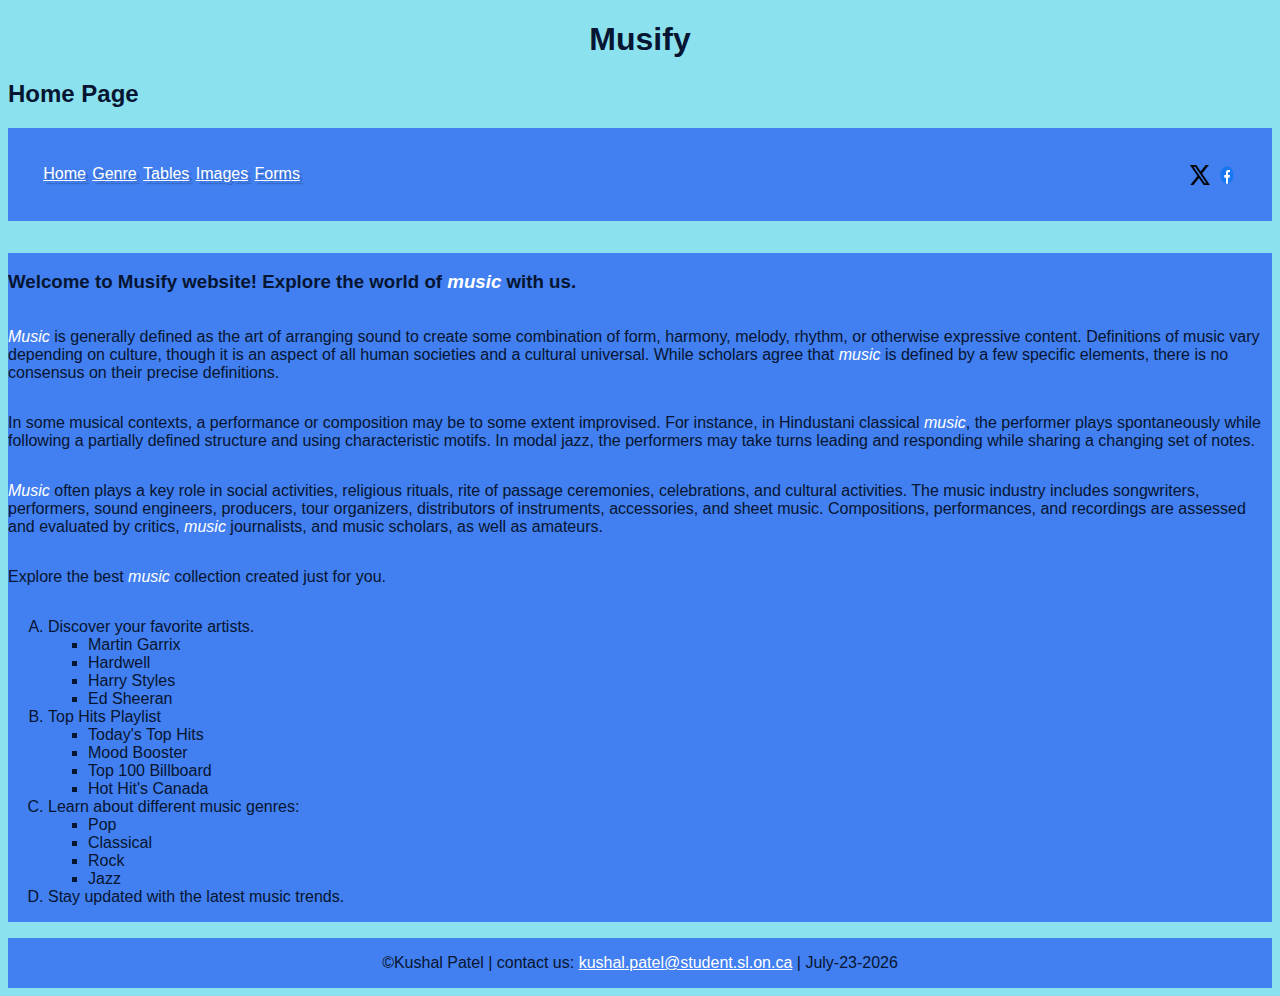
<file: Index.html>
<!DOCTYPE html>
<!-- Kushal Patel. -->
<html lang="en">
<head>
<title>Music Website</title>
<link rel="stylesheet" type="text/css" href="./webcss/webcss.css">
<script type = "text/javascript" src = "./js/webjs.js"></script>
</head>
<body onload="showDate()">
   
    <h1>Musify</h1>
    <h2>Home Page</h2>

    <div class="navflexcontainer">
        <div class="navflexitem"><a href="Index.html">Home</a></div>
        <div class="navflexitem"> <a href="genre.html">Genre</a></div>
        <div class="navflexitem"><a href="tables.html">Tables</a></div>
        <div class="navflexitem"><a href="images.html">Images</a></div>
        <div class="navflexitem"><a href="forms.html">Forms</a></div>
        <div class="extra_space">&nbsp;&nbsp;&nbsp;&nbsp;</div>
        <div class="navflexitem">
            <a target="_blank" href="https://twitter.com/">
                <img src="./imgs/img11.webp" height="20" width="20" alt="twitter">
            </a>
        </div>
        <div class="navflexitem">
            <a target="_blank" href="https://www.facebook.com/">
                <img src="./imgs/img12.png" height="20" width="20" alt="facebook">
            </a>
        </div>
    </div>

    <div class="maincontainer">
        <h3>Welcome to Musify website! Explore the world of <span class="highlight">music</span> with us.</h3>
    
        <p>
            <span class="highlight">Music</span> is generally defined as the art of arranging sound to create some combination of form, harmony, melody, rhythm, or otherwise expressive content. Definitions of music vary depending on culture, though it is an aspect of all human societies and a cultural universal. While scholars agree that <span class="highlight">music</span> is defined by a few specific elements, there is no consensus on their precise definitions. 
        </p>
        <p>
            In some musical contexts, a performance or composition may be to some extent improvised. For instance, in Hindustani classical <span class="highlight">music</span>, the performer plays spontaneously while following a partially defined structure and using characteristic motifs. In modal jazz, the performers may take turns leading and responding while sharing a changing set of notes. 
        </p>
        <p>
            <span class="highlight">Music</span> often plays a key role in social activities, religious rituals, rite of passage ceremonies, celebrations, and cultural activities. The music industry includes songwriters, performers, sound engineers, producers, tour organizers, distributors of instruments, accessories, and sheet music. Compositions, performances, and recordings are assessed and evaluated by critics, <span class="highlight">music</span> journalists, and music scholars, as well as amateurs.
        </p>

        <p>Explore the best <span class="highlight">music</span> collection created just for you.</p>
        <ol>
            <li>Discover your favorite artists.
                <ul>
                    <li>Martin Garrix</li>
                    <li>Hardwell</li>
                    <li>Harry Styles</li>
                    <li>Ed Sheeran</li>
                </ul>
            </li>    
        <li>Top Hits Playlist
                <ul>
                    <li>Today's Top Hits</li>
                    <li>Mood Booster</li>
                    <li>Top 100 Billboard</li>
                    <li>Hot Hit's Canada</li>
                </ul>
        </li>    
            <li>Learn about different music genres:
                <ul>
                    <li>Pop</li>
                    <li>Classical</li>
                    <li>Rock</li>
                    <li>Jazz</li>
                </ul>
            </li>
            <li>Stay updated with the latest music trends.</li>
        </ol>           
    </div> 
    <p> </p>
    <div class="footercontainer">   
        <footer>
            &copy;Kushal Patel | contact us: <a href="mailto:kushal.patel@student.sl.on.ca">kushal.patel@student.sl.on.ca</a> | <a id="TodaysDate"></a>        
        </footer>
    </div>    
</body>
</html>
</file>
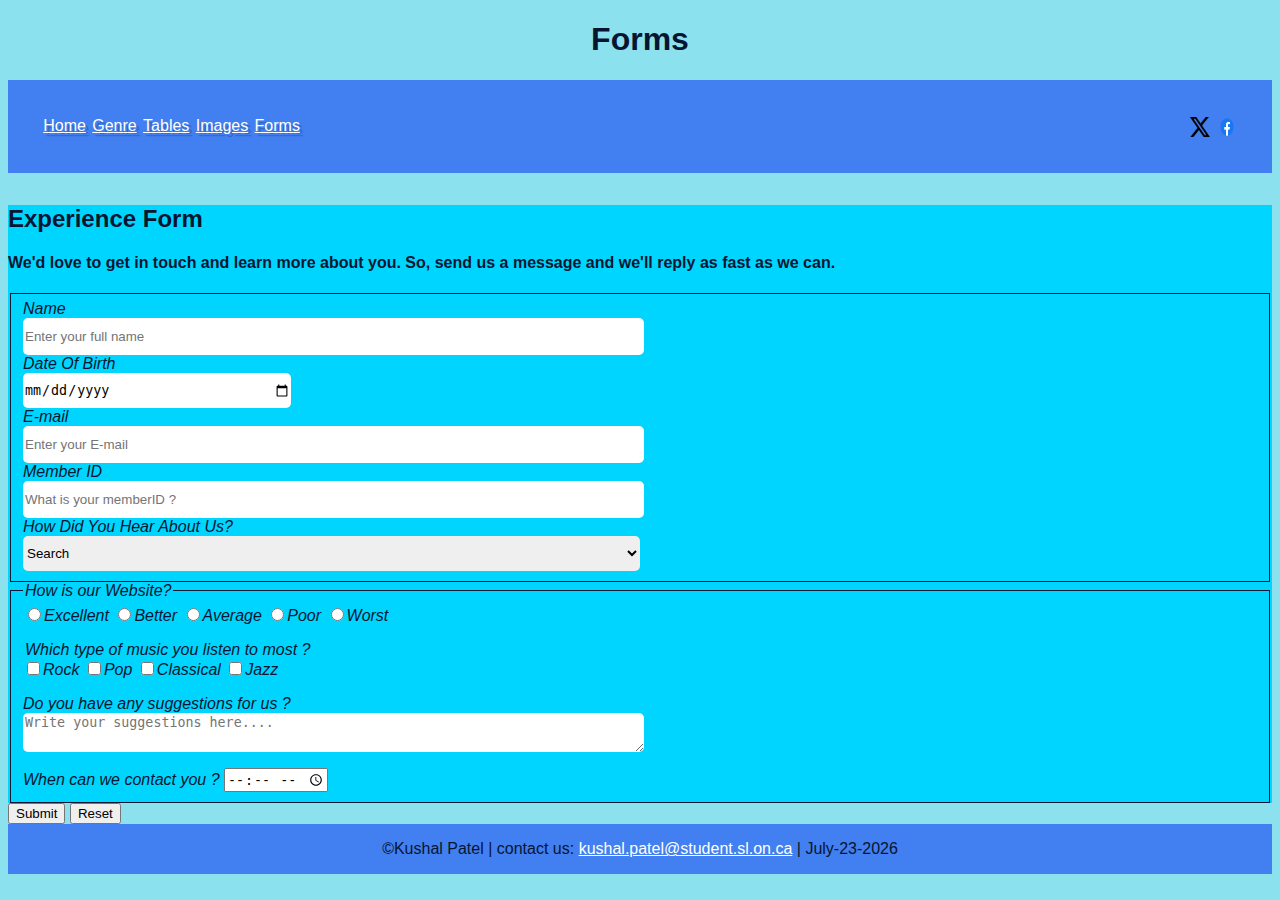
<file: forms.html>
<!DOCTYPE html>
<!-- Kushal Patel. -->
<html lang=""en">
<head>
<meta charset = "UTF-8">
<title>Genres </title>
<link rel="stylesheet" type="text/css" href="./webcss/webcss.css">
<script type = "text/javascript" src = "./js/webjs.js"></script>
</head>    
<body onload="showDate()">

    <h1>Forms</h1>
    <div class="navflexcontainer">
        <div class="navflexitem"><a href="Index.html">Home</a></div>
        <div class="navflexitem"> <a href="genre.html">Genre</a></div>
        <div class="navflexitem"><a href="tables.html">Tables</a></div>
        <div class="navflexitem"><a href="images.html">Images</a></div>
        <div class="navflexitem"><a href="forms.html">Forms</a></div>
        <div class="extra_space">&nbsp;&nbsp;&nbsp;&nbsp;</div>
        <div class="navflexitem">
            <a target="_blank" href="https://twitter.com/">
            <img src="./imgs/img11.webp" height="20" width="20" alt="twitter">
            </a>
        </div>
        <div class="navflexitem">
            <a target="_blank" href="https://www.facebook.com/">
                <img src="./imgs/img12.png" height="20" width="20" alt="facebook">
            </a>
        </div>
    </div>

    <form class="formtext" action="Index.html" id="experience form">
        <div class="formmaincontainer">
            <h2>Experience Form</h2>
            <h4>We'd love to get in touch and learn more about you. So, send us a
                message and we'll reply as fast as we can.</h4>
            <fieldset>
                <label for="name">Name</label>
                <input class="textfield" type="text" id="name" placeholder="Enter your full name">
                
                <label for="DateOfBirth">Date Of Birth</label>
                <input class="textfield" type="date" id="DateOfBirth">

                <label for="email">E-mail</label>
                <input class="textfield" type="email" id="email" placeholder="Enter your E-mail">

                <label for="memeberId">Member ID</label>
                <input class="textfield" type="number" id="memberId" placeholder="What is your memberID ?">

                <label for="list">How Did You Hear About Us?
                    <select class="textfield" id="list" required>
                        <option value=""> Search </option>
                        <option value="social_media">Social Media</option>
                        <option value="search_engine">Search Engine</option>
                        <option value="Musify_own_site">Musify Own Site</option>
                        <option value="advertising">Advertising</option>
                        <option value="university_website">University Website</option>
                        <option value="friend">Friend</option>
                    </select>
                </label>
            </fieldset>
            <fieldset>
                <legend>How is our Website?</legend>
                <label for="excellent"><input id="excellent" value="excellent" type="radio" name="satisfaction">Excellent</label>
                <label for="better"><input id="better" value="better" type="radio" name="satisfaction">Better</label>
                <label for="average"><input id="average" value="average" type="radio" name="satisfaction">Average</label>
                <label for="poor"><input id="poor" value="poor" type="radio" name="satisfaction">Poor</label>
                <label for="worst"><input id="worst" value="worst" type="radio" name="satisfaction">Worst</label>
                <p> </p>
                <legend>Which type of music you listen to most ?</legend>
                <label for="rock"><input value="rock" type="checkbox" name="genre">Rock</label>
                <label for="pop"><input  value="pop" type="checkbox" name="genre">Pop</label>
                <label for="classical"><input value="classical" type="checkbox" name="genre">Classical</label>
                <label for="jazz"><input value="jazz" type="checkbox" name="genre">Jazz</label>
                <p> </p>
                <label>Do you have any suggestions for us ?
                    <textarea class="textfield" name="suggestions" rows="5" placeholder="Write your suggestions here...."></textarea>                        
                </label>
                <p> </p>
                <label>When can we contact you ?
                    <input type="time" id="websitetime" placeholder="befor 6:00PM">
                </label>
                
            </fieldset>
        </div>
        <button name="submit">Submit</button>
        <button name="reset">Reset</button>
    </form>
    <div class="footercontainer">
        <footer>
            &copy;Kushal Patel | contact us: <a href="mailto:kushal.patel@student.sl.on.ca">kushal.patel@student.sl.on.ca</a> | <a id="TodaysDate"></a>
    </footer>
   </div>
</body>
</html>
</file>
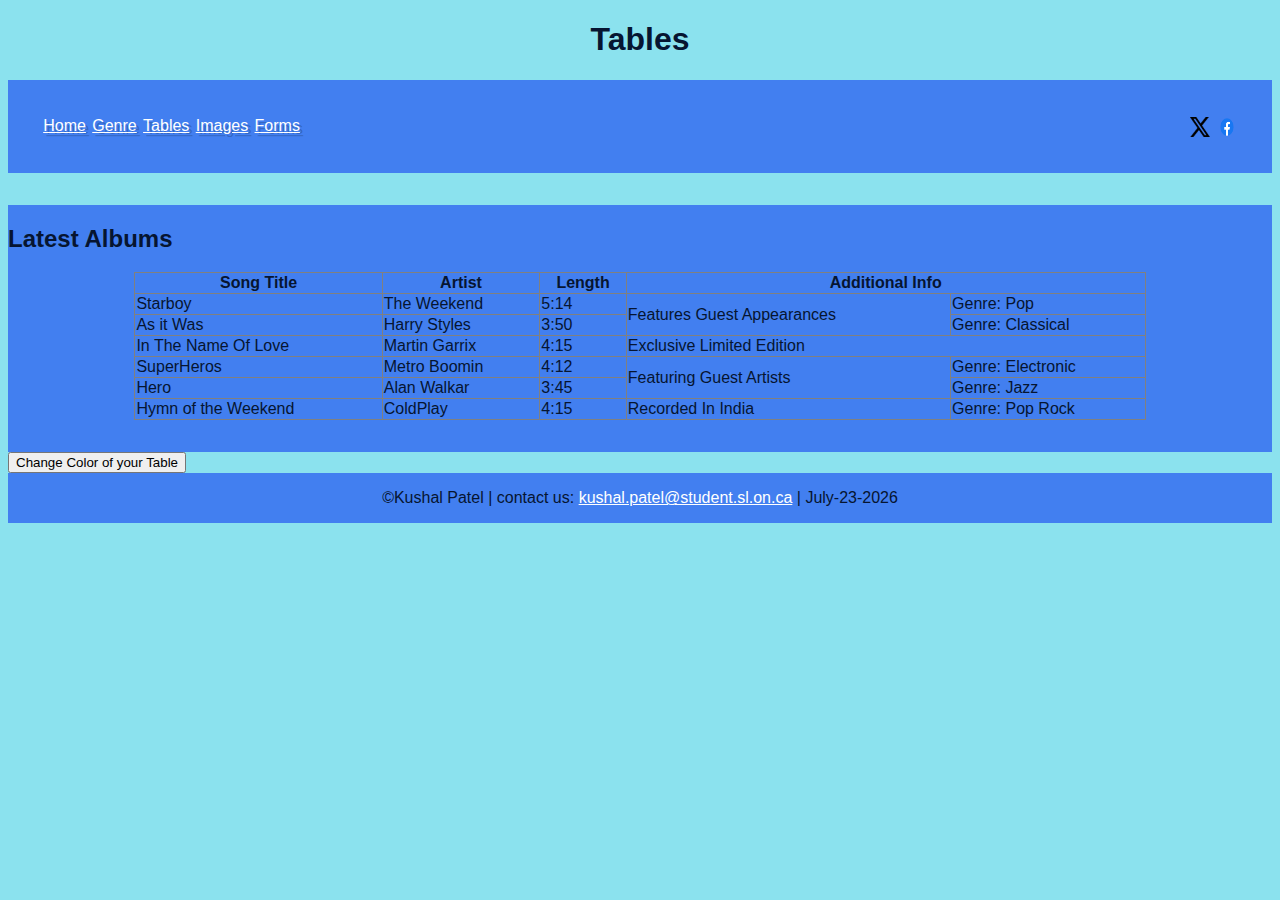
<file: tables.html>
<!DOCTYPE html>
<!-- Kushal Patel. -->
<html lang=""en">
<head>
<meta charset = "UTF-8">
<title>Tables</title>
<link rel="stylesheet" type="text/css" href="./webcss/webcss.css">
<script type = "text/javascript" src = "./js/webjs.js"></script>
</head>    
<body onload="showDate()">
    <h1>Tables</h1>
    <div class="navflexcontainer">
        <div class="navflexitem"><a href="Index.html">Home</a></div>
        <div class="navflexitem"> <a href="genre.html">Genre</a></div>
        <div class="navflexitem"><a href="tables.html">Tables</a></div>
        <div class="navflexitem"><a href="images.html">Images</a></div>
        <div class="navflexitem"><a href="forms.html">Forms</a></div>
        <div class="extra_space">&nbsp;&nbsp;&nbsp;&nbsp;</div>
        <div class="navflexitem">
            <a target="_blank" href="https://twitter.com/">
            <img src="./imgs/img11.webp" height="20" width="20" alt="twitter">
            </a>
        </div>
        <div class="navflexitem">
            <a target="_blank" href="https://www.facebook.com/">
                <img src="./imgs/img12.png" height="20" width="20" alt="facebook">
            </a>
        </div>
    </div>

    <p> </p>
    <div class="maincontainer">
        <h2>Latest Albums</h2>
        <table border="1" id="changeTable">
                <tr>
                    <th>Song Title</th>
                    <th>Artist</th>
                    <th>Length</th>
                    <th colspan="2">Additional Info</th>
                </tr>
                <tr>
                    <td>Starboy</td>
                    <td>The Weekend</td>
                    <td>5:14</td>
                    <td rowspan="2">Features Guest Appearances</td>
                    <td>Genre: Pop</td>
                </tr>
                <tr>
                    <td>As it Was</td>
                    <td>Harry Styles</td>
                    <td>3:50</td>
                    <td>Genre: Classical</td>
                </tr>
                <tr>
                    <td>In The Name Of Love</td>
                    <td>Martin Garrix</td>
                    <td>4:15</td>
                    <td colspan="2">Exclusive Limited Edition</td>
                </tr>
                <tr>
                    <td>SuperHeros</td>
                    <td>Metro Boomin</td>
                    <td>4:12</td>
                    <td rowspan="2">Featuring Guest Artists</td>
                    <td>Genre: Electronic</td>
                </tr>
                <tr>
                    <td>Hero</td>
                    <td>Alan Walkar</td>
                    <td>3:45</td>
                    <td>Genre: Jazz</td>
                </tr>
                <tr>
                    <td>Hymn of the Weekend</td>
                    <td>ColdPlay</td>
                    <td>4:15</td>
                    <td>Recorded In India</td>
                    <td>Genre: Pop Rock</td>
                </tr>
        </table>
        <p> </p>
    </div>
    <div class="colorchange">
        <label for="button"></label>
        <button class="colorbutton" id="button" onclick="changetablecolor()">Change Color of your Table</button>
    </div>

    <div class="footercontainer">
        <footer>
            &copy;Kushal Patel | contact us: <a href="mailto:kushal.patel@student.sl.on.ca">kushal.patel@student.sl.on.ca</a> | <a id="TodaysDate"></a>     
    </footer>
   </div>
</body>
</html>
</file>
<file: webcss/webcss.css>
/* Kushal Patel */

body{
    font-family: "Comic sans MS", "Arial", "serif";
    font-size: 1em;
    color: #061531;
    background-color: #8be2ee;
}

h1 {
    text-align: center;
}


ol{
    list-style-type: upper-alpha;
}

ul{
    list-style-type: square;
}

table{
    width: 80%;
    margin: auto;
    border-collapse: collapse;
}

a:link{
    color: #ffffff;
    text-decoration: underline;
}

a:visited{
    color:#ffffff;
    text-decoration: none;
}

a:hover{
    color: #061531;
    text-decoration: none;
    opacity: 0.5;
}

a:active{
    color:#ffffff;
    text-decoration: underline;
}

.navflexcontainer{
    display: flex;
    flex-direction: row;
    flex-wrap: wrap;
    margin-bottom: 2em;
    padding: 2em;
    background-color: #427ff0;
    text-shadow: 0.2em 0.2em 0 rgba(0, 0, 0, 0.2);
}
.navflexitem{
    margin-left: 0.2em;
    margin-right: 0.2em;
    padding-top: 0.3em;
}

.extra_space{
    flex: 3;
}



.maincontainer{
    display: flex;
    flex-direction: column;
    flex-wrap: wrap;
    justify-content: center;
    background-color: #427ff0;
}

.highlight{
    font-style: italic;
    color:#ffffff;
}

.footercontainer{
    font-size: medium;
    display: flex;
    flex-direction: row;
    flex-wrap: wrap;
    justify-content: center;
    color:#061531;
    background-color: #427ff0;
    padding: 1em;
    text-align: center;
    
}

.formmaincontainer{
    background-color: #00d5ff;
}

.imagespagemainflexcontainer{
    display: flex;
    flex-direction: row;
    flex-wrap: wrap;
    justify-content: left;
}

figure{
    margin-left: auto;
    margin-right: auto;
}

.content_box{
    background-color: #00ffff;
    border: 0.2em solid #061531;   
}

.images{
    margin-left: 25em;
}

.albumimg{
    margin-top: 0.2em;
    margin-left: 0.2em;
}


.imagespagemainflexitem{
    
    margin: 2em;
    padding: 2;
    
}

fieldset{
    border: 0.1em solid #061531 ;
}

label{
    font-style: italic;
    
}

legend{
    
    font-style: italic;
}


.textfield{
    display: block;
    width: 50%;
    height: 35px;
    border: 2px solid var(--border-color);
    max-width: 50em;
    border-radius: 5px;
    
}

input[type = "text"]{
    color:#00153d;
    
}

input[type = "email"]{
    color:#f62486;
}

input[type = "number"]{
    color: #ba0606;
}

input[type="date"]{
    max-width: 20em;
}



textarea{
    color: #427ff0;
}
</file>
